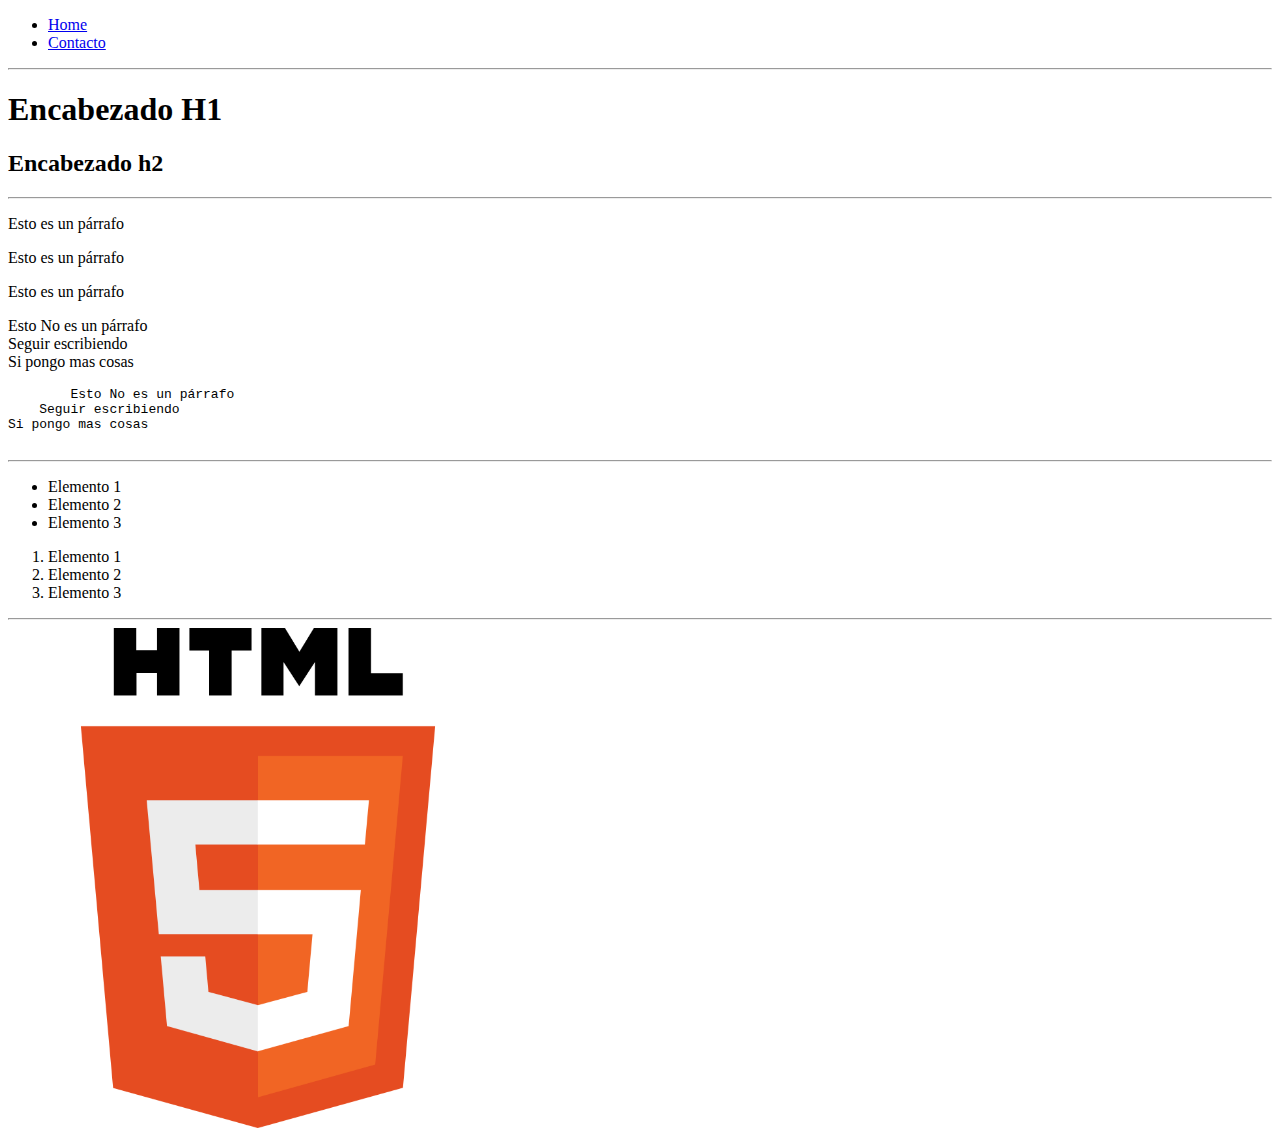
<file: HTML/index.html>
<!DOCTYPE html>
<html>
    <head>
        <meta charset="UTF-8">
        <title>Aprendiendo HTML básico</title>
    </head>
    <body>

        <ul>
            <li>
                <a href="index.html">Home</a>
            </li>
            <li>
                <a href="contacto.html">Contacto</a>
            </li>
        </ul>

        <hr>

        <h1>Encabezado H1</h1>
        <h2>Encabezado h2</h2>

        <hr>

        <p>Esto es un párrafo</p>
        <p>Esto es un párrafo</p>
        <p>Esto es un párrafo</p>

        <p>Esto No es un párrafo<br>
        Seguir escribiendo<br>
        Si pongo mas cosas</p>

        <pre>
        Esto No es un párrafo
    Seguir escribiendo
Si pongo mas cosas
        </pre>

        <hr>

        <ul>
            <li>Elemento 1</li>
            <li>Elemento 2</li>
            <li>Elemento 3</li>
        </ul>

        <ol>
            <li>Elemento 1</li>
            <li>Elemento 2</li>
            <li>Elemento 3</li>
        </ol>

        <hr>

        <img alt="Foto de un coche" width="500"
        src="img/768px-HTML5_logo_and_wordmark.svg.png"
    </body>
</html>
</file>
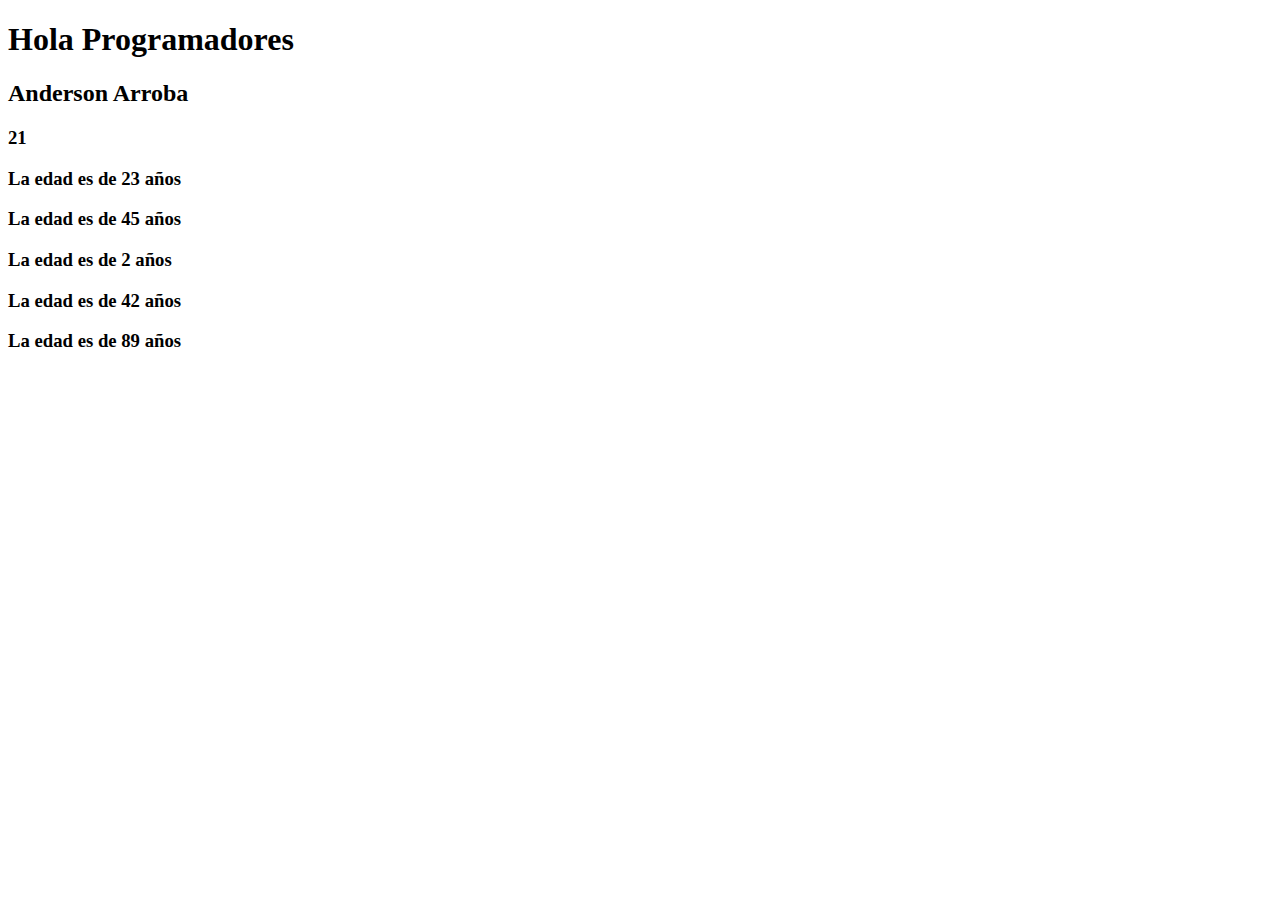
<file: JS/index.html>
<!DOCTYPE html>
<html lang="es">
<head>
    <meta charset="UTF-8">
    <meta http-equiv="X-UA-Compatible" content="IE=edge">
    <meta name="viewport" content="width=device-width, initial-scale=1.0">
    <title>Aprendiendo JavaScript</title>
    <!-- <script>
        alert("Hola");
    </script> -->

</head>
<body>

    <h1>Hola Programadores</h1>

    <div id="contenido"></div>

    <script src="main.js"></script>
</body>
</html>
</file>
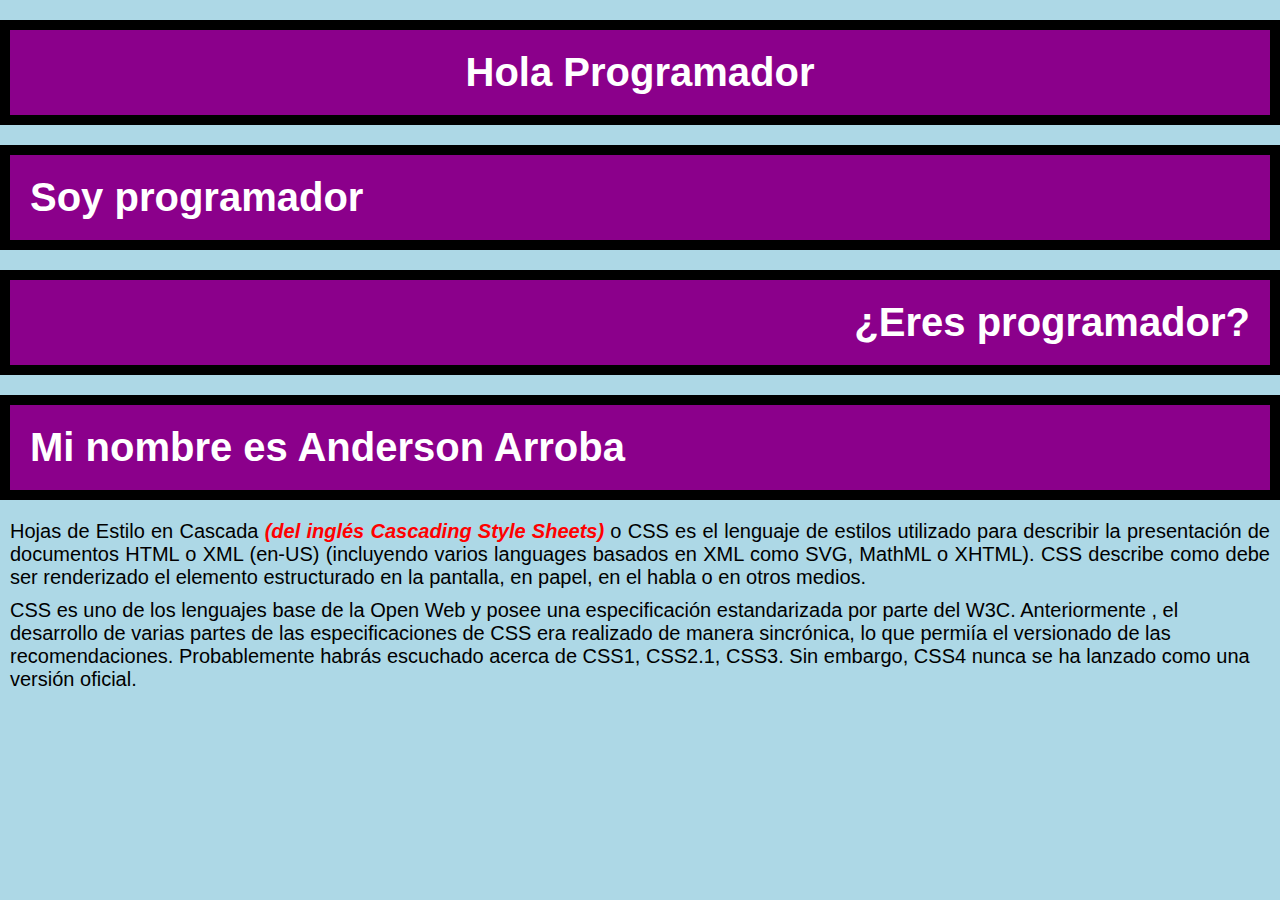
<file: CSS/Aprendiendo_CSS/index.html>
<!DOCTYPE html>
<html lang="es">
<head>
    <meta charset="UTF-8">
    <meta http-equiv="X-UA-Compatible" content="IE=edge">
    <meta name="viewport" content="width=device-width, initial-scale=1.0">
    <title>Aprendiendo CSS</title>
    <!-- forma correcta de dar color -->
    <link rel="stylesheet" href="styles.css">

    <!-- Segunda forma de dar color -->
    <!-- <style>
        h1{
            color: chocolate;
        }
    </style> -->

</head>
<body>

    <!-- Primera forma de dar color -->
    <!-- <h1 style="color:brown;">Hola Programador</h1> -->
    
    <!-- Dar color con id y class -->
    <!-- <h1 class="text-coral">Hola Programador</h1>
    <h1 class="text-coral">Soy programador</h1>
    <h1 id="cabecera3">¿Eres programador?</h1>
    <h1 class="text-coral">Mi nombre es Anderson Arroba</h1> -->

    <h1 class="text-center">Hola Programador</h1>
    
    <h1 class="text-left">Soy programador</h1>

    <h1 class="text-right">¿Eres programador?</h1>

    <h1>Mi nombre es Anderson Arroba</h1>

    <p class="text-justify">Hojas de Estilo en Cascada <span class="text-danger">(del inglés Cascading Style Sheets)</span> o CSS es el lenguaje de estilos utilizado para describir la presentación de documentos HTML o XML (en-US) (incluyendo varios languages basados en XML como SVG, MathML o XHTML). CSS describe como debe ser renderizado el elemento estructurado en la pantalla, en papel, en el habla o en otros medios.</p>

    <p>CSS es uno de los lenguajes base de la Open Web y posee una especificación estandarizada por parte del W3C. Anteriormente , el desarrollo de varias partes de las especificaciones de CSS era realizado de manera sincrónica, lo que permiía el versionado de las recomendaciones. Probablemente habrás escuchado acerca de CSS1, CSS2.1, CSS3. Sin embargo, CSS4 nunca se ha lanzado como una versión oficial.</p>

</body>
</html>
</file>
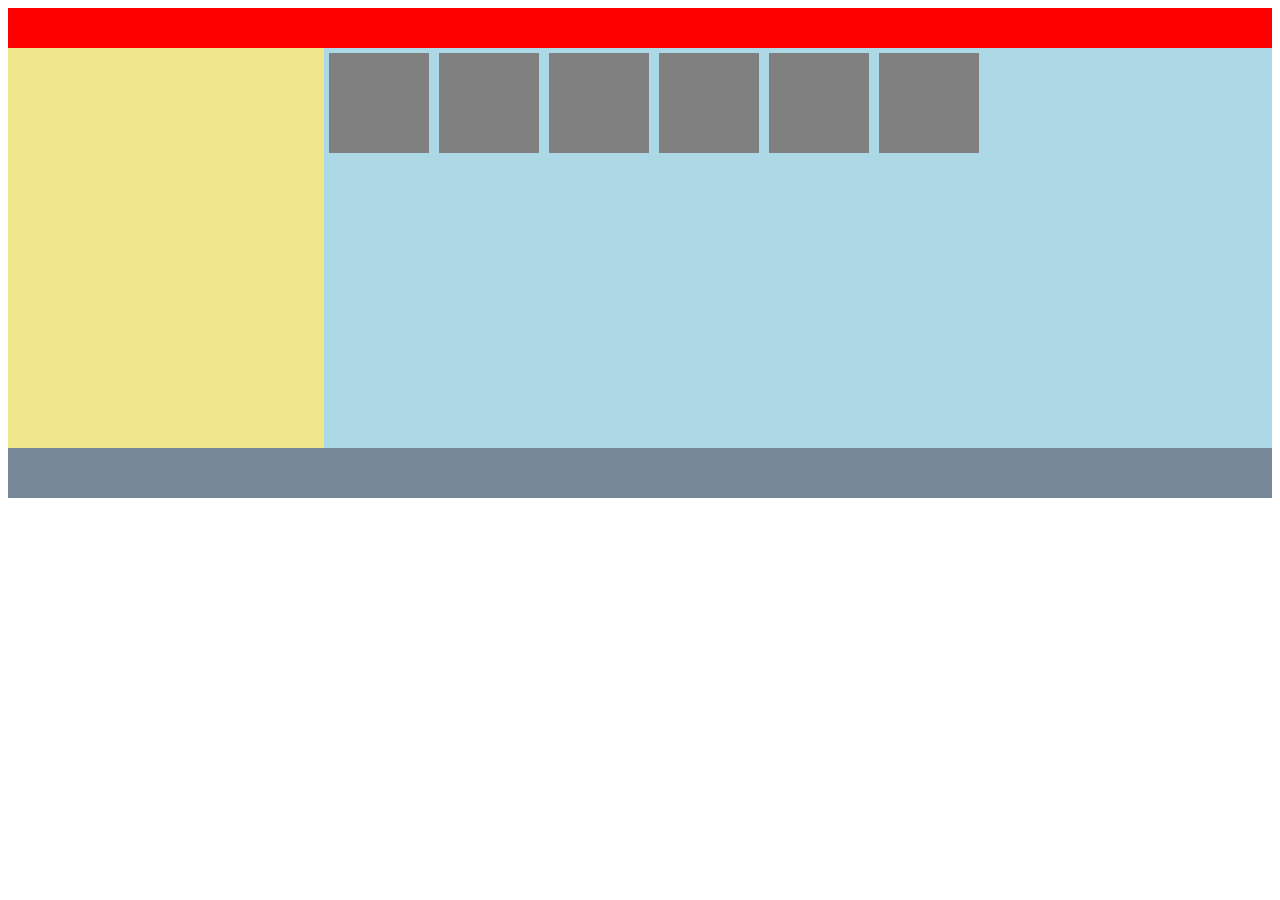
<file: CSS/Elementos_Flotantes/index.html>
<!DOCTYPE html>
<html lang="es">
<head>
    <meta charset="UTF-8">
    <meta http-equiv="X-UA-Compatible" content="IE=edge">
    <meta name="viewport" content="width=device-width, initial-scale=1.0">
    <title>Aprendiendo CSS</title>
    <link rel="stylesheet" href="styles.css">
</head>
<body>

    <div class="header"></div>
    <div class="sidebar"></div>
    <div class="content">
        <div class="box"></div>
        <div class="box"></div>
        <div class="box"></div>
        <div class="box"></div>
        <div class="box"></div>
        <div class="box"></div>
    </div>
    <div class="footer"></div>

    
</body>
</html>
</file>
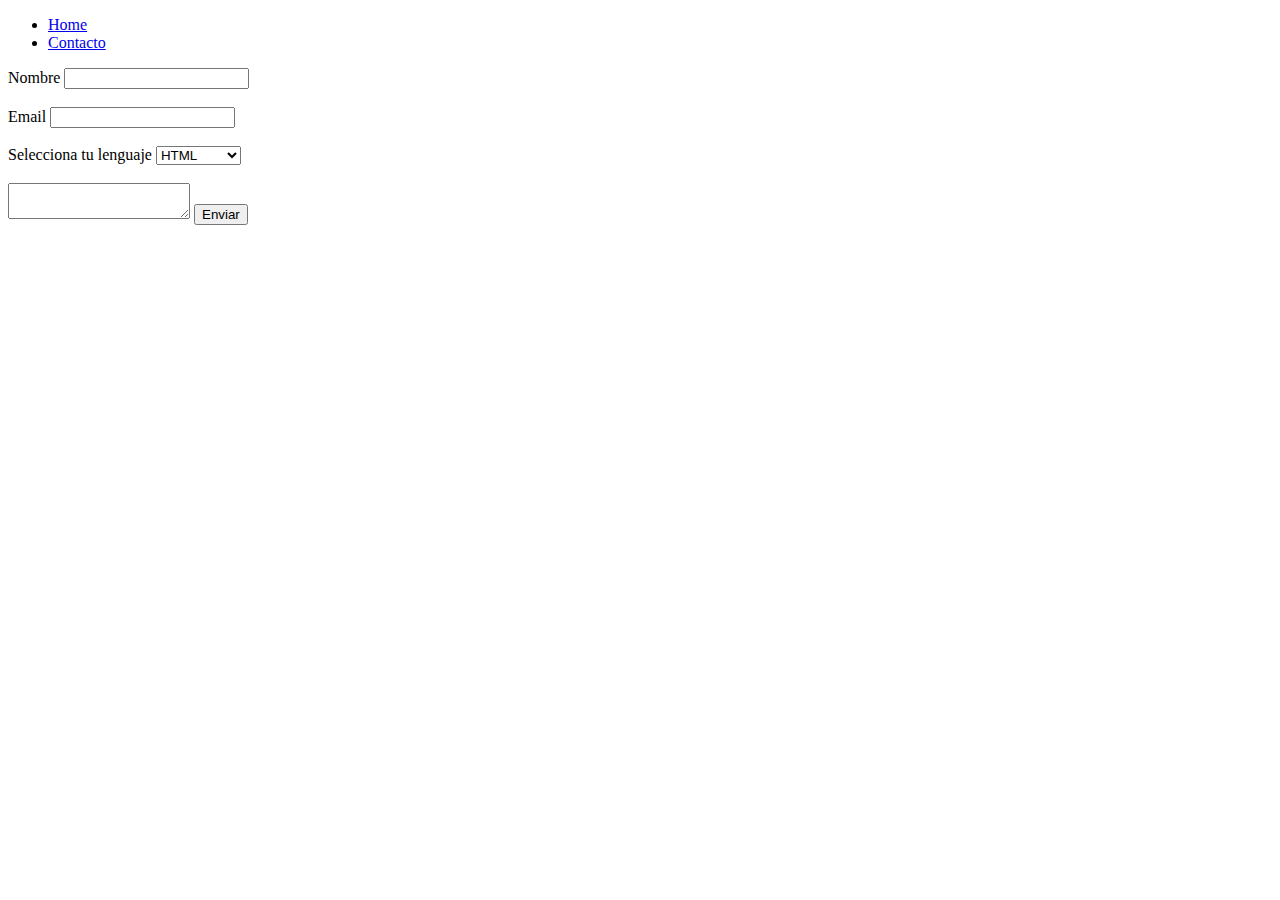
<file: HTML/contacto.html>
<!DOCTYPE html>
<html lang="es">
<head>
    <meta charset="UTF-8">
    <meta http-equiv="X-UA-Compatible" content="IE=edge">
    <meta name="viewport" content="width=device-width, initial-scale=1.0">
    <title>Contacto aprendiendo HTML</title>
</head>
<body>
    <ul>
        <li>
            <a href="index.html">Home</a>
        </li>
        <li>
            <a href="contacto.html">Contacto</a>
        </li>
    </ul>

    <form>

        <label>Nombre</label>
        <input type="Text" name="nombre"><br><br>

        <label>Email</label>
        <input type="email" name="email"><br><br>

        <label>Selecciona tu lenguaje</label>
        <select>
            <option>HTML</option>
            <option>CSS</option>
            <option>JavaScript</option>
        </select><br><br>

        <textarea></textarea>

        <input type="submit" value="Enviar">

    </form>
</body>
</html>
</file>
<file: CSS/Aprendiendo_CSS/styles.css>
*{
    margin: 0;
}

body{
    background-color: lightblue;
    font-family: Verdana, Geneva, Tahoma, sans-serif;
}

h1{
    color:white;
    background-color: darkmagenta;
    margin-bottom: 20px;
    margin-top: 20px;
    padding: 20px;
    border: 10px solid black;
    font-size: 40px;
    /* Ancho */
    /* width: 300px; */
    /* Largo */
    /* height: 150px; */
}

/* Dar color con id */
/* #cabecera3{
    color:#ff0000;
}

/* Dar color con class */
/* .text-coral{
    color:coral;
} */

.text-center{
    text-align: center;
}

.text-left{
    text-align: left;
}

.text-right{
    text-align: right;
}

.text-justify{
    text-align: justify;
}

p{
    margin: 10px;
    font-size: 20px;
}

.text-danger{
    color:red;
    font-weight: bold;
    font-style: italic;
}
</file>
<file: CSS/Elementos_Flotantes/styles.css>
.header{
    background-color: red;
    float: left;
    height: 40px;
    width: 100%;
}

.sidebar{
    float: left;
    width: 25%;
    height: 400px;
    background-color: khaki;
}

.content{
    float: left;
    width: 75%;
    height: 400px;
    background-color: lightblue;
}

.footer{
    float: left;
    width: 100%;
    height: 50px;
    background-color: lightslategray;

}

.box{
    width: 100px;
    height: 100px;
    background-color: gray;
    margin: 5px;
    float: left;
}
</file>
